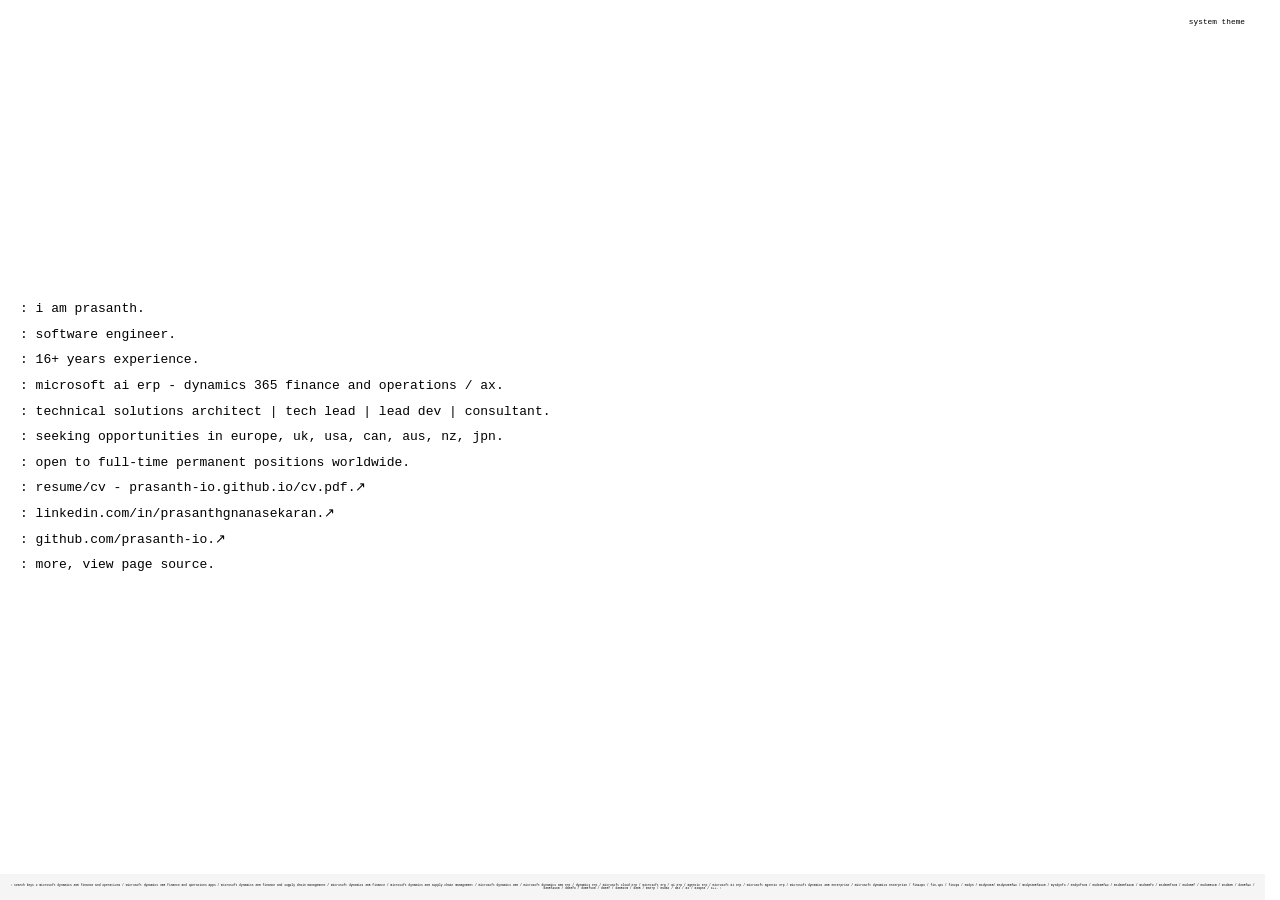
<file: index.html>
<!-- >_#\{[(<?x= hi io, 0's & 1-s and dots & d@$hes; 'hey there:' | "hel10 world". ping!>)]}*/ -->
<!--
   : 70 72 61 73 61 6E 74 68.
   : 112 114 97 115 97 110 116 104.
   : 01110000 01110010 01100001 01110011 01100001 01101110 01110100 01101000.
   : dotdashdashdot dotdashdot dotdash dotdotdot dotdash dashdot dash dotdotdotdot.
-->
<!-- : concept & theme : simple, minimal, basic, neat, clean, easy, straight, uncluttered, aesthetic, terminal, console, focus, classic, vintage, retro, old-school, text-only, typewriter & privacy. -->
<!DOCTYPE html>
<html lang="en">
    <head>
        <meta charset="UTF-8">
        <meta http-equiv="Content-Security-Policy" content=" default-src 'self'; script-src 'self'; style-src 'self'; img-src 'self'; connect-src 'none'; font-src 'self'; object-src 'none'; base-uri 'none'; form-action 'none';">
        <meta name="viewport" content="width=device-width, initial-scale=1.0">
        <meta name="robots" content="noindex, nofollow">
        <meta name="referrer" content="no-referrer">
        <meta name="color-scheme" content="light dark">
        <title>prasanth portfol.io</title>
        <link rel="icon" href="/favicon-light.svg" media="(prefers-color-scheme: light)">
        <link rel="icon" href="/favicon-dark.svg" media="(prefers-color-scheme: dark)">
        <link rel="stylesheet" href="style.css">
    </head>
    <body>
        <div class="theme-toggle">
           <code id="theme-toggle">system theme</code>
        </div>
        <main class="content">
            <div>
                <div><code>: i am prasanth.</code></div>
                <div><code>: software engineer.</code></div>
                <div><code>: 16+ years experience.</code></div>
                <div><code>: microsoft ai erp - dynamics 365 finance and operations / ax.</code></div>
                <div><code>: technical solutions architect | tech lead | lead dev | consultant.</code></div>
                <div><code>: seeking opportunities in europe, uk, usa, can, aus, nz, jpn.</code></div>
                <div><code>: open to full-time permanent positions worldwide.</code></div>
                <div><code><a href="https://prasanth-io.github.io/cv.pdf" target="_blank" rel="noopener noreferrer" class="plain-link">: resume/cv - prasanth-io.github.io/cv.pdf.↗</a></code></div>
                <div><code><a href="https://www.linkedin.com/in/prasanthgnanasekaran" target="_blank" rel="noopener noreferrer" class="plain-link">: linkedin.com/in/prasanthgnanasekaran.↗</a></code></div>
                <div><code><a href="https://github.com/prasanth-io" target="_blank" rel="noopener noreferrer" class="plain-link">: github.com/prasanth-io.↗</a></code></div>
                <div><code>: more, view page source.</code></div>
                <!--
                    <div><code>: end-to-end implementation, fit-gap analysis, support, hypercare, requirement analysis, migration analysis, documentation, poc, code review, peer review, architecture, mentoring/training.</code></div>
                    <div><code>: report, workflow, data migration, integration, web service, api, rsat, aif, er, ep, odata, visual studio, morphx, rbac, xds, performance tuning, trace parcer, dixf, dmf, tfs, vsts, git, lcs, ppac, devops, ci/cd, table, form, class, menu, menu item, data entity, macro, enum, edt, aot.</code></div>
                    <div><code>: power platform, power app, canvas app, power automate, power bi, fabric, data factory, data lake, onelake, azure logic app, azure function, azure, business event, dual-write, biztalk, bizapps, ssrs, ssis, sql server, iis. c#, .net, retail, commerce, docentric.</code></div>
                    <div><code>: unified, ude, cds, dataverse, copilot studio, github copilot.</code></div>
                    <div><code>: soapui, postman, itil, netbeans, eclipse, apache, mysql, redis, middleware, etl, service now, jira, php, drupal, javascript, jquery, ajax, html, css, xml.</code></div>
                    <div><code>: success by design, sure step, agile/scrum, and waterfall.</code></div>
                    <div><code>: ux, design # figma, blender.</code></div>
                    <div><code>: based out of bangalore & chennai.</code></div>
                    <div><code>: more happy to become an industrial design engineer.</code></div>
                    <div><code>: building "oceans & mountains" by 'the 19b9'.</code></div>
                    <div><code>: prasanth-io.github.io.</code></div>
                    <div><code>: github.com/prasanth-io.</code></div>
                    <!-- : this repo & page is only for my profile. for the apps that i am building, check github.com/the19b9 & the19b9.github.io -->
            </div>
        </main>
        <footer class="footer">
           <!-- : dear microsoft, kindly stop renaming the product. already we have enough names, the list goes without an end. finalise and stick to a name, more than the developer & customer / end-user, it's really hard for the recruiters. cheers. -->
           <div><code>: search keys # microsoft dynamics 365 finance and operations / microsoft dynamics 365 finance and operations apps / microsoft dynamics 365 finance and supply chain management / microsoft dynamics 365 finance / microsoft dynamics 365 supply chain management / microsoft dynamics 365 / microsoft dynamics 365 erp / dynamics erp / microsoft cloud erp / microsoft erp / ai erp / agentic erp / microsoft ai erp / microsoft agentic erp / microsoft dynamics 365 enterprise / microsoft dynamics enterprise / fin&ops / fin-ops / finops / msdyn / msdyn365/ msdyn365f&o / msdyn365f&scm / mysdynfo / msdynfscm / msd365f&o / msd365f&scm / msd365fo / msd365fscm / msd365f / msd365scm / msd365 / d365f&o / d365f&scm / d365fo / d365fscm / d365f / d365scm / d365 / mserp / msdax / dax / ax / axapta / x++. :</code></div>
           <!-- : theme & concept are my own. &copy prasanth  © prasanth-io/github.io. -->
        </footer>
    <script defer src="theme-toggle.js"></script>
    </body>
</html>
<!-- : dear seo's, pls don't crawl. dear browsers, pls don't track. dear github contributors, pls don't modifying this page / repo as it is my personal profile & portfolio page. thanks. -->
<!-- : நன்றி. -->
</file>
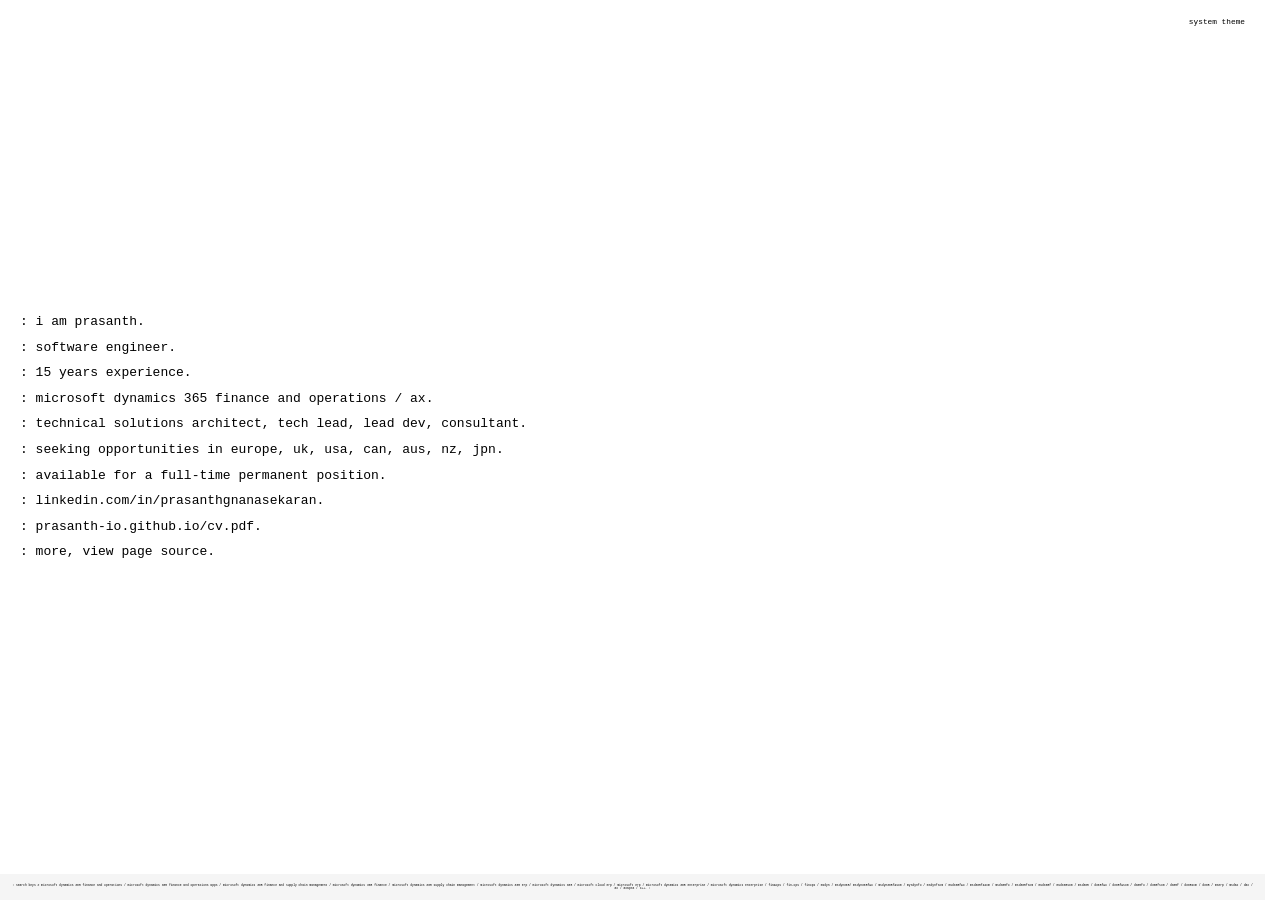
<file: index_1.html>
<!-- >_#\{[(<?x= hi io, 0's & 1-s and dots & d@$hes; 'hey there:' | "hel10 world". ping!>)]}*/ -->
<!--
   : 70 72 61 73 61 6E 74 68.
   : 112 114 97 115 97 110 116 104.
   : 01110000 01110010 01100001 01110011 01100001 01101110 01110100 01101000.
   : dotdashdashdot dotdashdot dotdash dotdotdot dotdash dashdot dash dotdotdotdot.
-->
<!-- : concept & theme : simple, minimal, basic, neat, clean, easy, straight, uncluttered, aesthetic, terminal, console, focus, classic, vintage, retro, old-school, text-only, typewriter & privacy. -->
<!DOCTYPE html>
<html lang="en">
    <head>
        <meta charset="UTF-8">
        <meta http-equiv="Content-Security-Policy" content=" default-src 'self'; script-src 'self'; style-src 'self'; img-src 'self'; connect-src 'none'; font-src 'self'; object-src 'none'; base-uri 'none'; form-action 'none';">
        <meta name="viewport" content="width=device-width, initial-scale=1.0">
        <meta name="robots" content="noindex, nofollow">
        <meta name="referrer" content="no-referrer">
        <meta name="color-scheme" content="light dark">
        <title>prasanth portfol.io</title>
        <link rel="icon" href="/favicon-light.svg" media="(prefers-color-scheme: light)">
        <link rel="icon" href="/favicon-dark.svg" media="(prefers-color-scheme: dark)">
        <link rel="stylesheet" href="style.css">
    </head>
    <body>
        <div class="theme-toggle">
           <code id="theme-toggle">system theme</code>
        </div>
        <main class="content">
            <div>
                <div><code>: i am prasanth.</code></div>
                <div><code>: software engineer.</code></div>
                <div><code>: 15 years experience.</code></div>
                <div><code>: microsoft dynamics 365 finance and operations / ax.</code></div>
                <div><code>: technical solutions architect, tech lead, lead dev, consultant.</code></div>
                <div><code>: seeking opportunities in europe, uk, usa, can, aus, nz, jpn.</code></div>
                <div><code>: available for a full-time permanent position.</code></div>
                <div><code><a href="https://www.linkedin.com/in/prasanthgnanasekaran" target="_blank" rel="noopener noreferrer" class="plain-link">: linkedin.com/in/prasanthgnanasekaran.</a></code></div>
                <div><code><a href="https://prasanth-io.github.io/cv.pdf" target="_blank" rel="noopener noreferrer" class="plain-link">: prasanth-io.github.io/cv.pdf.</a></code></div>
                <div><code>: more, view page source.</code></div>
                <!--
                    <div><code>: end-to-end implementation, fit-gap analysis, support, hypercare, requirement analysis, migration analysis, documentation, poc, code review, peer review, architecture, mentoring/training.</code></div>
                    <div><code>: report, workflow, data migration, integration, web service, api, rsat, aif, er, ep, odata, visual studio, morphx, rbac, xds, performance tuning, trace parcer, dixf, dmf, tfs, vsts, git, lcs, ppac, devops, ci/cd, table, form, class, menu, menu item, data entity, macro, enum, edt, aot.</code></div>
                    <div><code>: power platform, power app, canvas app, power automate, power bi, fabric, data factory, data lake, onelake, azure logic app, azure function, azure, business event, dual-write, biztalk, bizapps, ssrs, ssis, sql server, iis. c#, .net, retail, commerce, docentric.</code></div>
                    <div><code>: unified, ude, cds, dataverse, copilot studio, github copilot.</code></div>
                    <div><code>: soapui, postman, itil, netbeans, eclipse, apache, mysql, redis, middleware, etl, service now, jira, php, drupal, javascript, jquery, ajax, html, css, xml.</code></div>
                    <div><code>: success by design, sure step, agile/scrum, and waterfall.</code></div>
                    <div><code>: ux, design # figma, blender.</code></div>
                    <div><code>: based out of bangalore & chennai.</code></div>
                    <div><code>: more happy to become an industrial design engineer.</code></div>
                    <div><code>: building "oceans & mountains" by 'the 19b9'.</code></div>
                    <div><code>: prasanth-io.github.io.</code></div>
                    <div><code>: github.com/prasanth-io.</code></div>
                    <!-- : this repo & page is only for my profile. for the apps that i am building, check github.com/the19b9 & the19b9.github.io -->
            </div>
        </main>
        <footer class="footer">
           <!-- : dear microsoft, kindly stop renaming the product. already we have enough names, the list goes without an end. finalise and stick to a name, more than the developer & customer / end-user, it's really hard for the recruiters. cheers. -->
           <div><code>: search keys # microsoft dynamics 365 finance and operations / microsoft dynamics 365 finance and operations apps / microsoft dynamics 365 finance and supply chain management / microsoft dynamics 365 finance / microsoft dynamics 365 supply chain management / microsoft dynamics 365 erp / microsoft dynamics 365 / microsoft cloud erp / microsoft erp / microsoft dynamics 365 enterprise / microsoft dynamics enterprise / fin&ops / fin-ops / finops / msdyn / msdyn365/ msdyn365f&o / msdyn365f&scm / mysdynfo / msdynfscm / msd365f&o / msd365f&scm / msd365fo / msd365fscm / msd365f / msd365scm / msd365 / d365f&o / d365f&scm / d365fo / d365fscm / d365f / d365scm / d365 / mserp / msdax / dax / ax / axapta / x++. :</code></div>
           <!-- : theme & concept are my own. &copy prasanth  © prasanth-io/github.io. -->
        </footer>
    <script defer src="theme-toggle.js"></script>
    </body>
</html>
<!-- : dear seo's, pls don't crawl. dear browsers, pls don't track. dear github contributors, pls don't modifying this page / repo as it is my personal profile & portfolio page. thanks. -->
<!-- : நன்றி. -->
</file>
<file: style.css>
html, body {
    height: 100%;
    margin: 0;
}
:root {
    --bg: white;
    --text: black;
    --footer: #F5F5F5;
}
@media (prefers-color-scheme: dark) {
    :root {
        --bg: black;
        --text: white;
        --footer: #1A1A1A;
    }
}
:root[data-theme="dark"] {
    --bg: black;
    --text: white;
    --footer: #1A1A1A;
}
:root[data-theme="light"] {
    --bg: white;
    --text: black;
    --footer: #F5F5F5;
}
html {
    scrollbar-gutter: stable;
    font-family: ui-monospace, SFMono-Regular, Menlo, Consolas, monospace;
    -webkit-text-size-adjust: 100%;
}
body {
    display: flex;
    flex-direction: column;
    background: var(--bg);
    color: var(--text);
    overflow-x: hidden;
    -webkit-font-smoothing: antialiased;
    text-rendering: optimizeLegibility;
}
.content {
    flex-grow: 1;
    display: flex;
    align-items: center;
    justify-content: flex-start;
    padding-left: 20px;
    line-height: 1.6;
    width: 100%;
    overflow-x: auto;
}
.content > div {
    width: 100%;
    overflow-x: auto;
}
code {
    display: inline-block;
}
.footer {
    margin-top: auto;
    padding: 10px;
    text-align: center;
    font-size: 3px;
    word-break: break-word;
    background: var(--footer);
}
:focus-visible {
    outline: 2px solid currentColor;
    outline-offset: 2px;
}
.theme-toggle {
    position: absolute;
    top: 16px;
    right: 20px;
    font-family: inherit;
    font-size: 0.60em;
    line-height: inherit;
    cursor: pointer;
    user-select: none;
}
.plain-link,
.plain-link:visited,
.plain-link:hover,
.plain-link:active {
    color: inherit;
    text-decoration: none;
}
</file>
